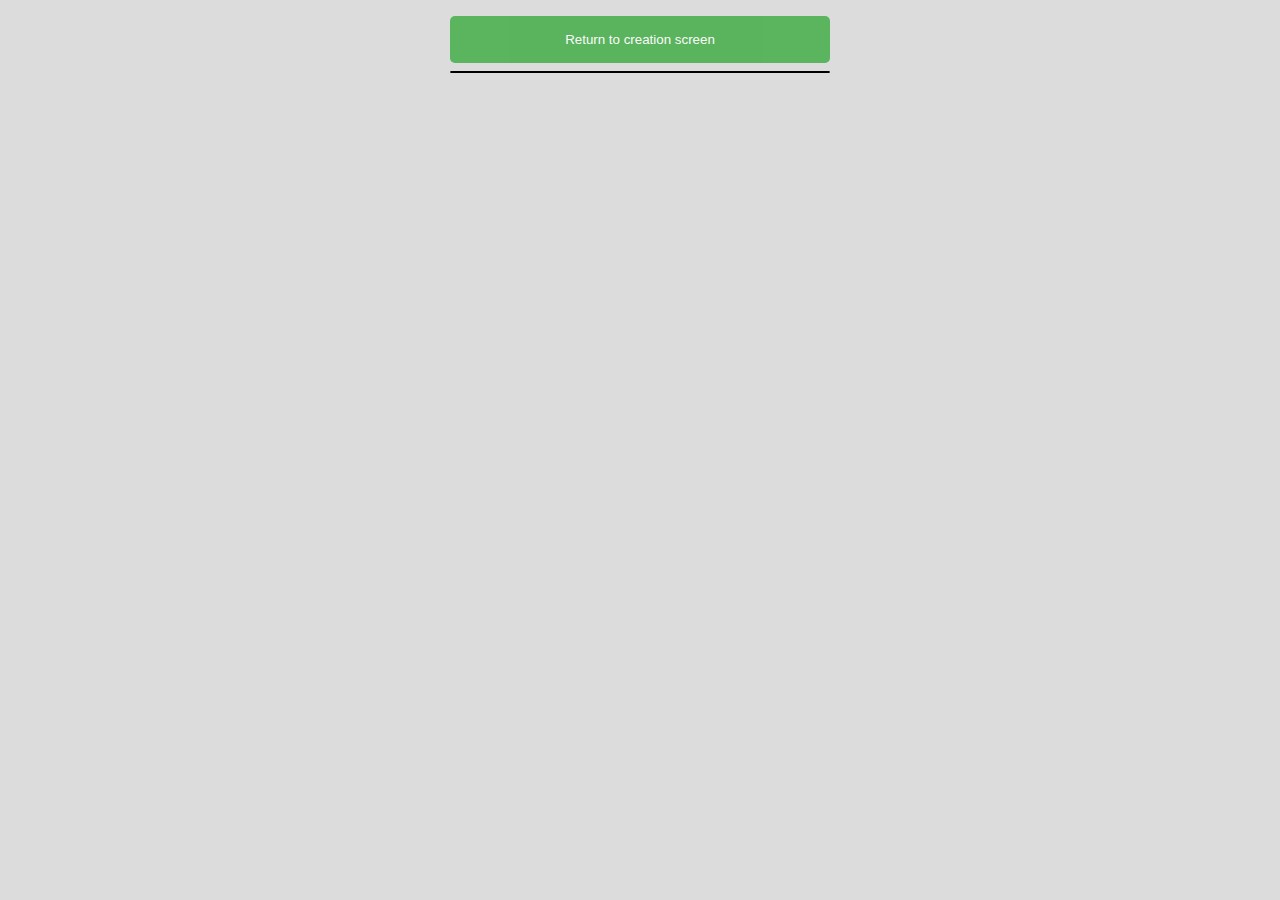
<file: Menu.html>
<html>
    <head>
        <meta charset="utf-8" />
        <meta http-equiv="X-UA-Compatible" content="IE=edge" />
        <title>Page Title</title>
        <meta name="viewport" content="width=device-width, initial-scale=1" />
        <link
          rel="stylesheet"
          type="text/css"
          media="screen"
          href="Menu.css"
        />
        <button class="submit_btn" type="button"  onclick="location.href='index.html'"> Return to creation screen </button>
        <script type="text/javascript" src="Menu.js" defer></script>
    </head>
    <body>
        <div id="pizzaDisplay"></div>
        
    </body>
</html>
</file>
<file: Menu.css>
body{
    box-sizing: border-box;
    font-family:Arial, Helvetica, sans-serif;
    background-color: #DCDCDC;
}
img {
    width: 50%;
    height: auto;
    border-radius: 10px;
    margin: 0px 5px;
  }
ul
{
 
 background-color: lightblue;

 list-style-type:none;
 
}
li{
    border-radius: 1px;
    background-color: lightblue;
    padding: 0;
    margin: 0;
}
#pizzaDisplay {
    margin: 0px;
    background-color: black;
    margin: 0px 35%;
    border-radius: 10px;
    border: solid 1px;
}
.submit_btn {
    background-color: #4CAF50;
    color: white;
    padding: 16px 20px;
    margin: 8px 35%;
    border: none;
    cursor: pointer;
    width: 30%;
    opacity: 0.9;
    border-radius: 5px;
  }
</file>
